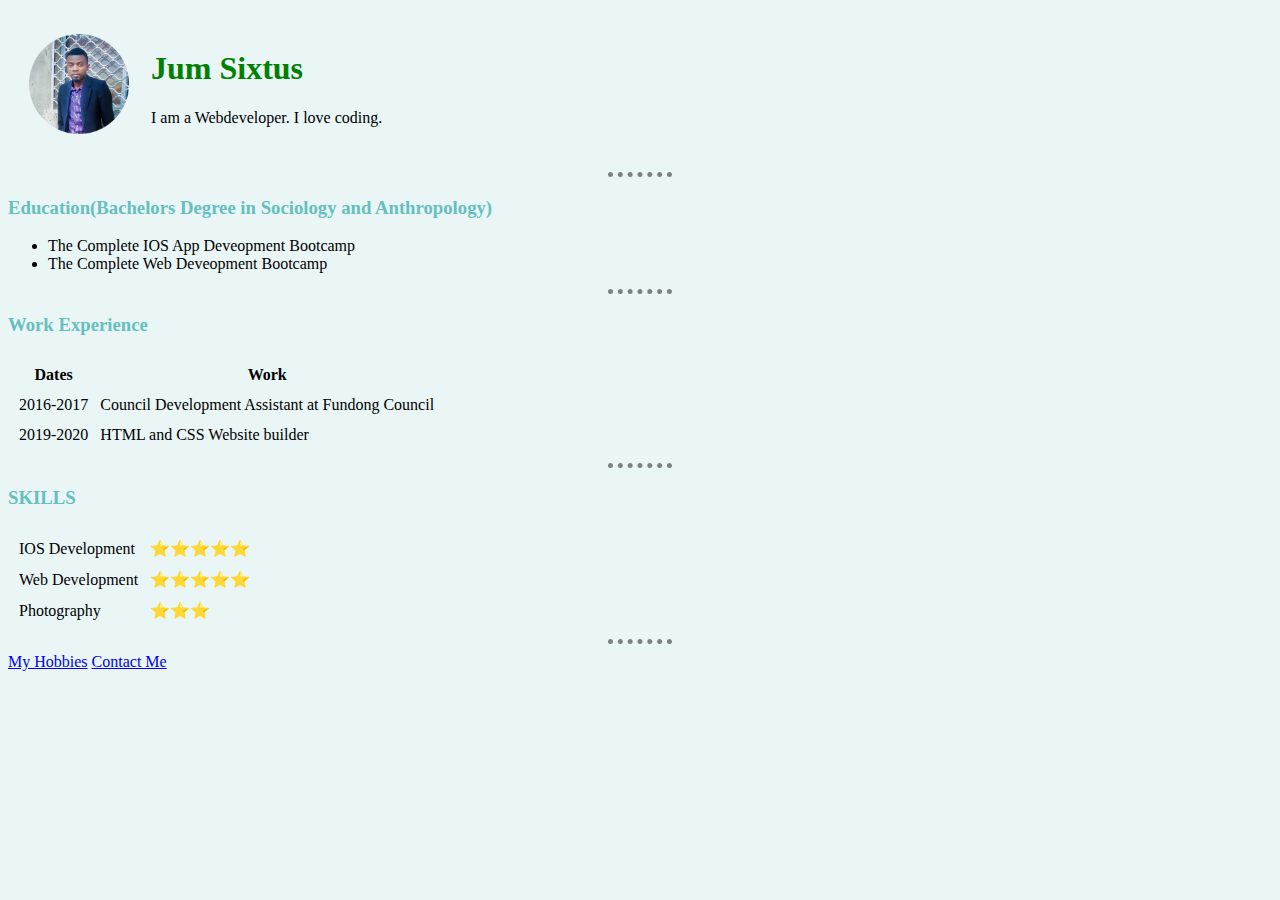
<file: index.html>
<!DOCTYPE html>
<html>

<head>
    <meta charset="utf-8">
    <title>Sixtus Personal Site</title>
    <link rel="stylesheet" href="css/styles.css">
</head>

<body>
    <table cellspacing="20">
        <tr>
            <td><img src="images/jum.png" alt="" </td>
                <td>
                    <h1>Jum Sixtus</h1>
                    <p>I am a Webdeveloper. I love coding.</p>
                </td>
        </tr>
    </table>

    <hr>
    <h3>Education(Bachelors Degree in Sociology and Anthropology)</h3>
    <ul>
        <li>The Complete IOS App Deveopment Bootcamp</li>
        <li>The Complete Web Deveopment Bootcamp</li>
    </ul>
    <hr>
    <h3>Work Experience</h3>
    <table cellspacing="10">
        <thead>
            <tr>
                <th>Dates</th>
                <th>Work</th>
            </tr>
        </thead>
        <tbody>

        </tbody>
        <tfoot>

        </tfoot>
        <tr>
            <td>2016-2017</td>
            <td>Council Development Assistant at Fundong Council</td>
        </tr>
        <tr>
            <td>2019-2020</td>
            <td>HTML and CSS Website builder</td>
        </tr>
    </table>
    <hr>
    <h3>SKILLS</h3>

    <table cellspacing="10" <tr>
        <td>IOS Development</td>
        <td>⭐⭐⭐⭐⭐</td>
        </tr>
        <tr>
            <td>Web Development</td>
            <td>⭐⭐⭐⭐⭐</td>
        </tr>
        <tr>
            <td>Photography</td>
            <td>⭐⭐⭐</td>
        </tr>
    </table>
    <hr>
    <a href="hobbies.html">My Hobbies</a>
    <a href="contact-me.html">Contact Me</a>
</body>

</html>
</file>
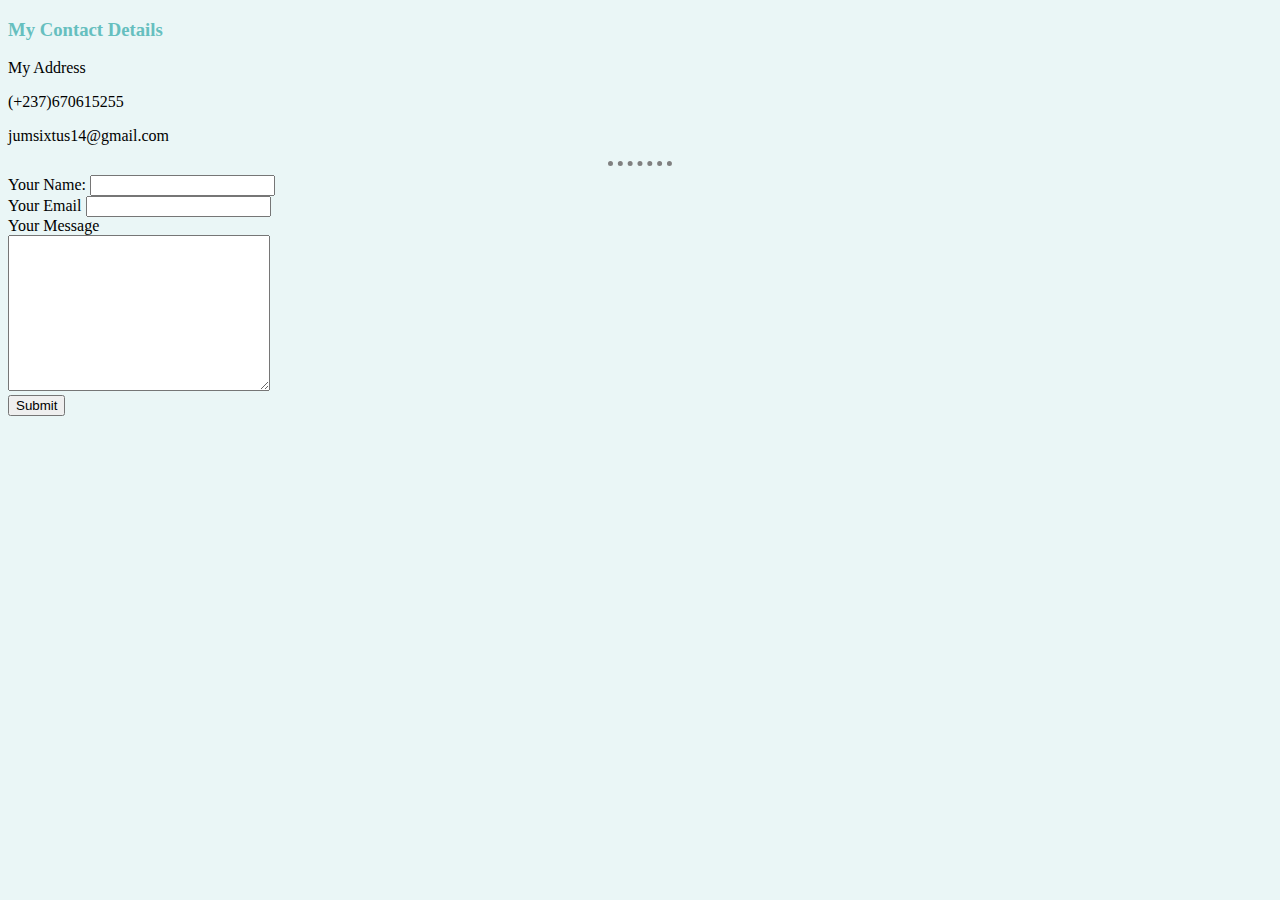
<file: contact-me.html>
<!DOCTYPE html>
<html>

<head>
    <meta charset="utf-8">
    <title>Contact Me</title>
    <link rel="stylesheet" href="css/styles.css">
</head>

<body>
    <h3>My Contact Details</h3>
    <p>My Address</p>
    <p>(+237)670615255</p>
    <p>jumsixtus14@gmail.com</p>
    <hr>
    <form action="mailto:jumsixtus14@gmail.com" method="post" enctype="text/plain">
        <label>Your Name:</label>
        <input type="text" name="your name" value=""><br>
        <label>Your Email</label>
        <input type="Email" name="your email" value=""><br>
        <label>Your Message</label><br>
        <textarea name="your message" rows="10" cols="30"></textarea><br>
        <input type="submit" name="">
    </form>
</body>

</html>
</file>
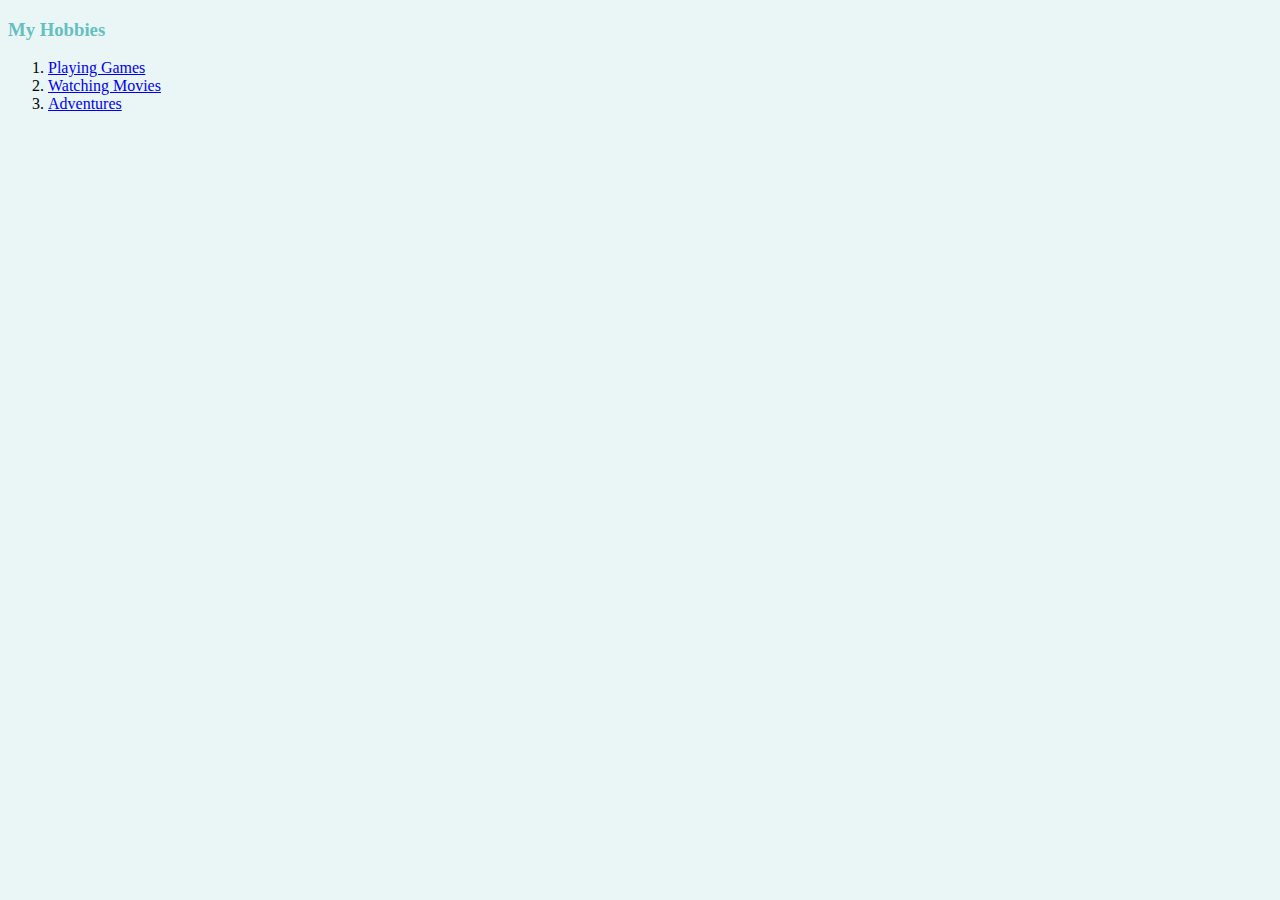
<file: hobbies.html>
<!DOCTYPE html>
<html>
  <head>
    <meta charset="utf-8">
    <title>My Hobbies</title>
    <link rel="stylesheet" href="css/styles.css">
  </head>
  <body>
    <h3>My Hobbies</h3>
    <ol>
      <li><a href="https://www.bgames.com/">Playing Games </a></l1>
      <li><a href="https://yts.mx/">Watching Movies</a></li>
       <li><a href="https://www.australia.com/en">Adventures</a></li>
    </ol>
  </body>
</html>
</file>
<file: css/styles.css>
body {
    background-color: #EAF6F6;
  }
h1{
  color: green;
}
h3{
  color:  #66BFBF;
}


  hr {
    border-color: grey;
    border-style: dotted none none;
    border-width: 5px;
    height: 1px;
    width: 5%;
  }

  img{
    height: 100px;
  }
</file>
